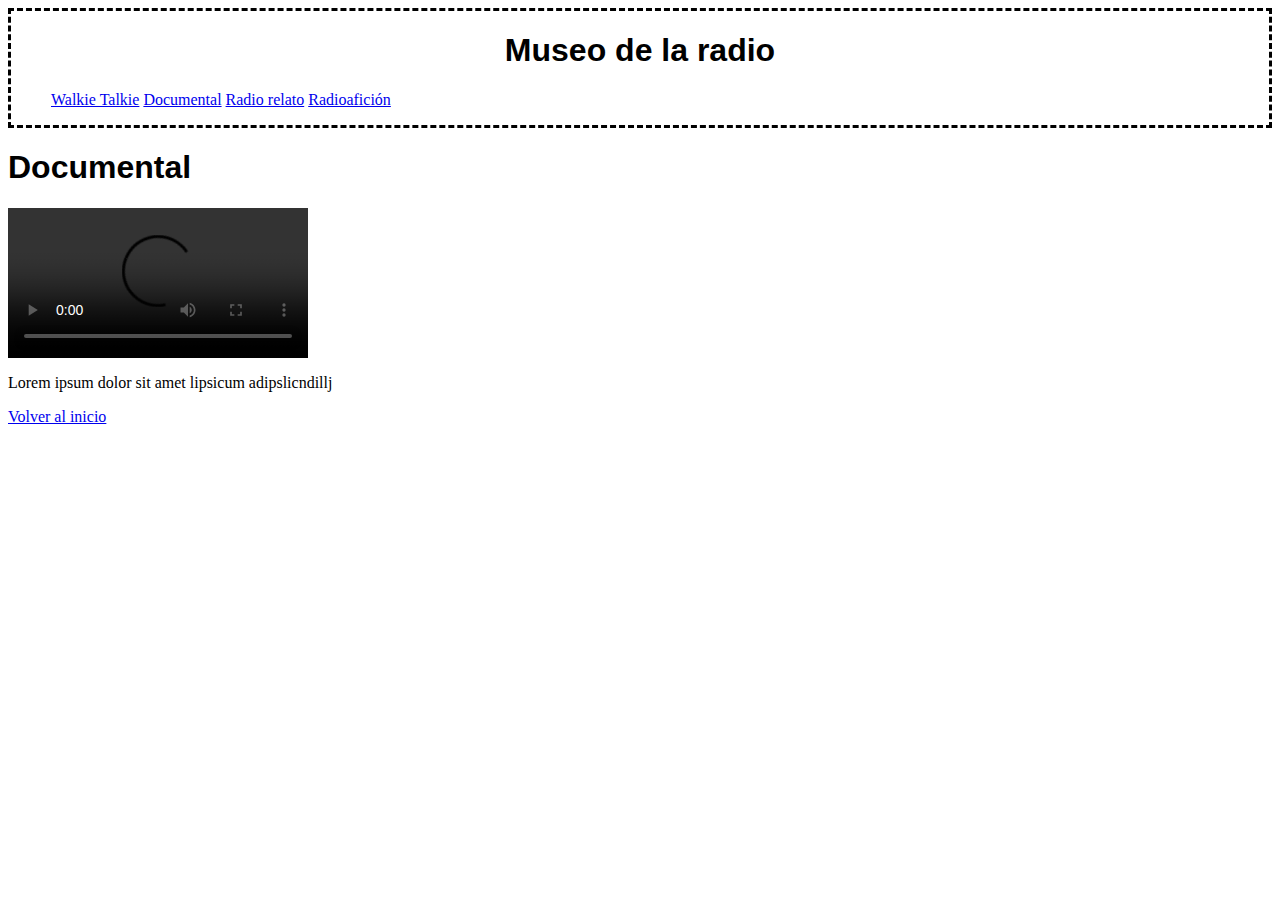
<file: intro/documental.html>
<html lang="en">
<head>
    <meta charset="UTF-8">
    <meta name="viewport" content="width=device-width, initial-scale=1.0">
    <link rel="stylesheet" href="estilos.css">

    <title>Documental</title>
</head>
<body>
        <header>
            <h1  class="titulo">Museo de la radio</h1>
            <nav>
                <ul>
                    <li>
                        <a href="walkietalkie.html">Walkie Talkie</a>
                    </li>
                    <li>
                        <a href="documental.html">Documental</a>
                    </li>
                    <li>
                        <a href="radiorelato.html">Radio relato</a>
                    </li>
                    <li>
                        <a href="hamradio.html">Radioafición</a>
                    </li>
                </ul>
            </nav>
        </header>
    <h1>Documental</h1>
    <main>
        <video src="https://ia800309.us.archive.org/18/items/HearandN1958/HearandN1958_512kb.mp4" controls autoplay ></video>
        <p>
            Lorem ipsum dolor sit amet lipsicum adipslicndillj
        </p>
    </main>
    <footer>
        <a href="index.html">Volver al inicio</a>
    </footer>
</body>
</html>
</file>
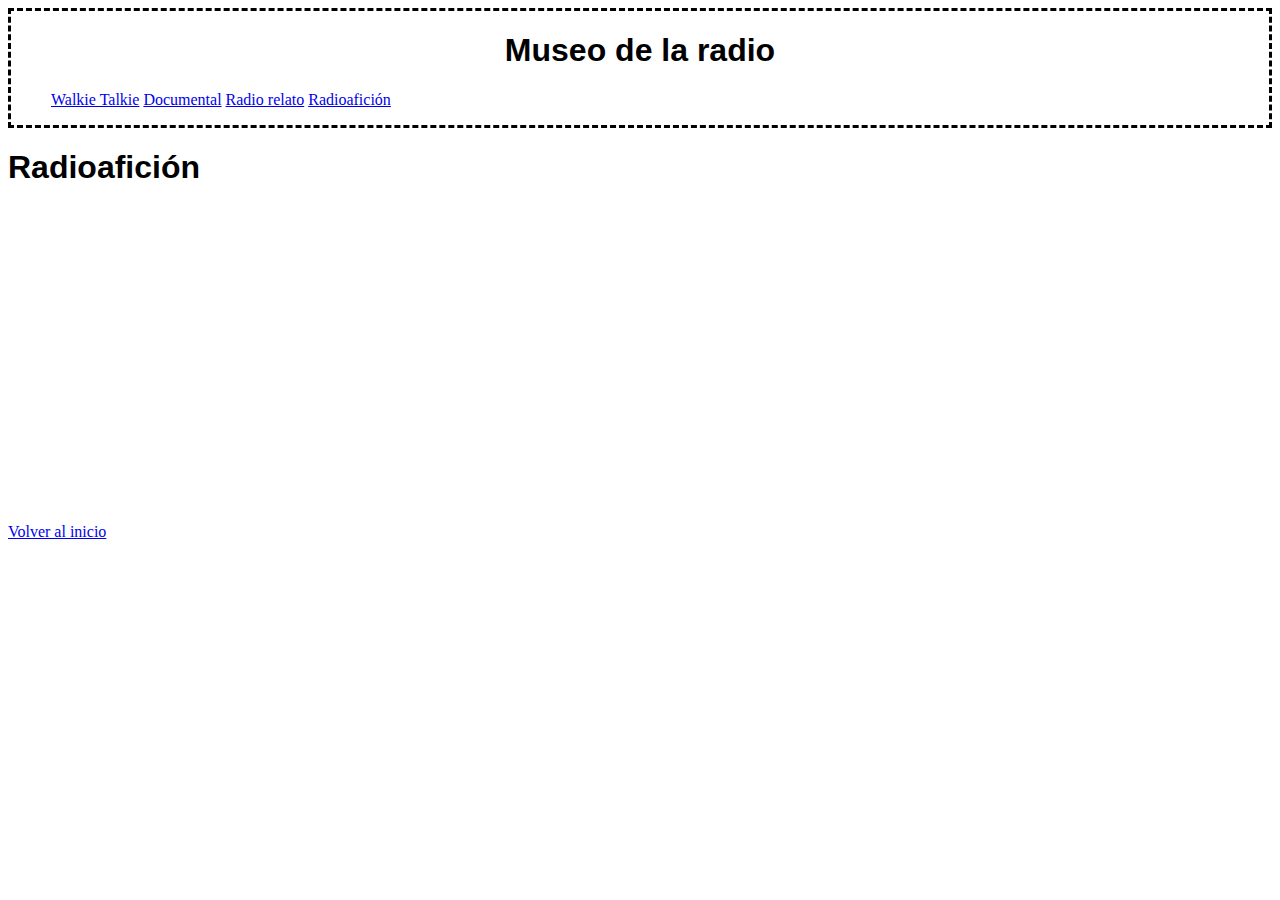
<file: intro/hamradio.html>
<html lang="en">
<head>
    <meta charset="UTF-8">
    <meta name="viewport" content="width=device-width, initial-scale=1.0">
    <link rel="stylesheet" href="estilos.css">

    <title>Radio afición</title>
</head>
<body>
        <header>
            <h1  class="titulo">Museo de la radio</h1>
            <nav>
                <ul>
                    <li>
                        <a href="walkietalkie.html">Walkie Talkie</a>
                    </li>
                    <li>
                        <a href="documental.html">Documental</a>
                    </li>
                    <li>
                        <a href="radiorelato.html">Radio relato</a>
                    </li>
                    <li>
                        <a href="hamradio.html">Radioafición</a>
                    </li>
                </ul>
            </nav>
        </header>

    <h1>Radioafición</h1>
    <main>
        <iframe width="560" height="315" src="https://www.youtube.com/embed/BiVin7MkP44?si=xRF43pS9cbo9OfMd" title="YouTube video player" frameborder="0" allow="accelerometer; autoplay; clipboard-write; encrypted-media; gyroscope; picture-in-picture; web-share" allowfullscreen></iframe>
    </main>
    <footer>
        <a href="index.html">Volver al inicio</a>
    </footer>
</body>
</html>
</file>
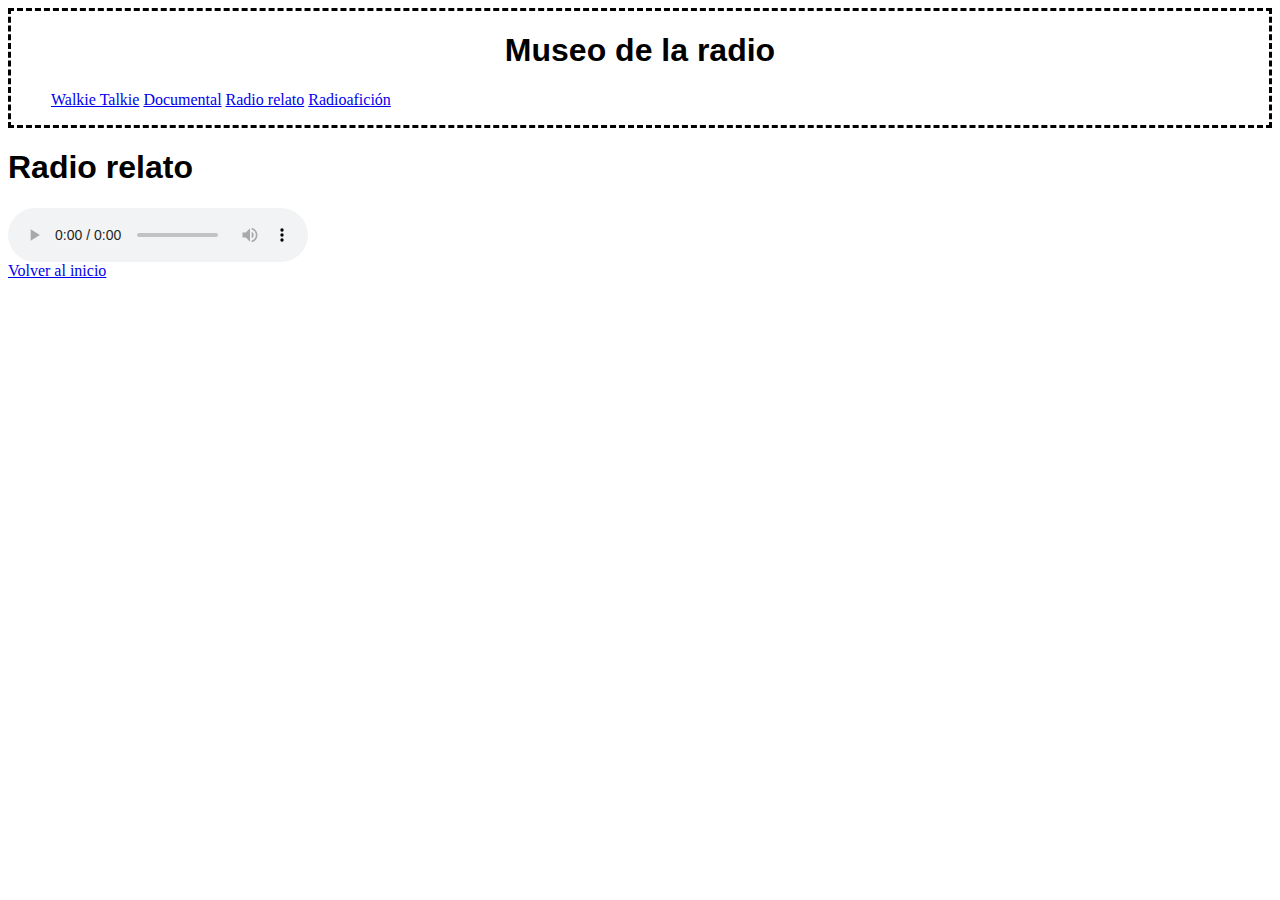
<file: intro/radiorelato.html>
<html lang="en">
<head>
    <meta charset="UTF-8">
    <meta name="viewport" content="width=device-width, initial-scale=1.0">
    <link rel="stylesheet" href="estilos.css">
    <title>Radio relato</title>
</head>
<body>
        <header>
            <h1  class="titulo">Museo de la radio</h1>
            <nav>
                <ul>
                    <li>
                        <a href="walkietalkie.html">Walkie Talkie</a>
                    </li>
                    <li>
                        <a href="documental.html">Documental</a>
                    </li>
                    <li>
                        <a href="radiorelato.html">Radio relato</a>
                    </li>
                    <li>
                        <a href="hamradio.html">Radioafición</a>
                    </li>
                </ul>
            </nav>
        </header>
        <h1>Radio relato</h1>
    <main>
        <audio src="https://ia802504.us.archive.org/33/items/BBC_Bradbury/1959-03-05%20The%20Veldt%20%28dramatized%20by%20Jack%20Pulman%29.mp3" controls autoplay></audio>
    </main>
    <footer>
        <a href="index.html">Volver al inicio</a>
    </footer>
</body>
</html>
</file>
<file: intro/estilos.css>
header{
    border: dashed 3px black;
}

.titulo{
    text-align: center;
}

h1, h2, h3, h4, h5, h6{
    font-family: Arial, Helvetica, sans-serif;
}

nav ul li{
    display: inline-block;
}

#principal{
    color: red;
}
</file>
